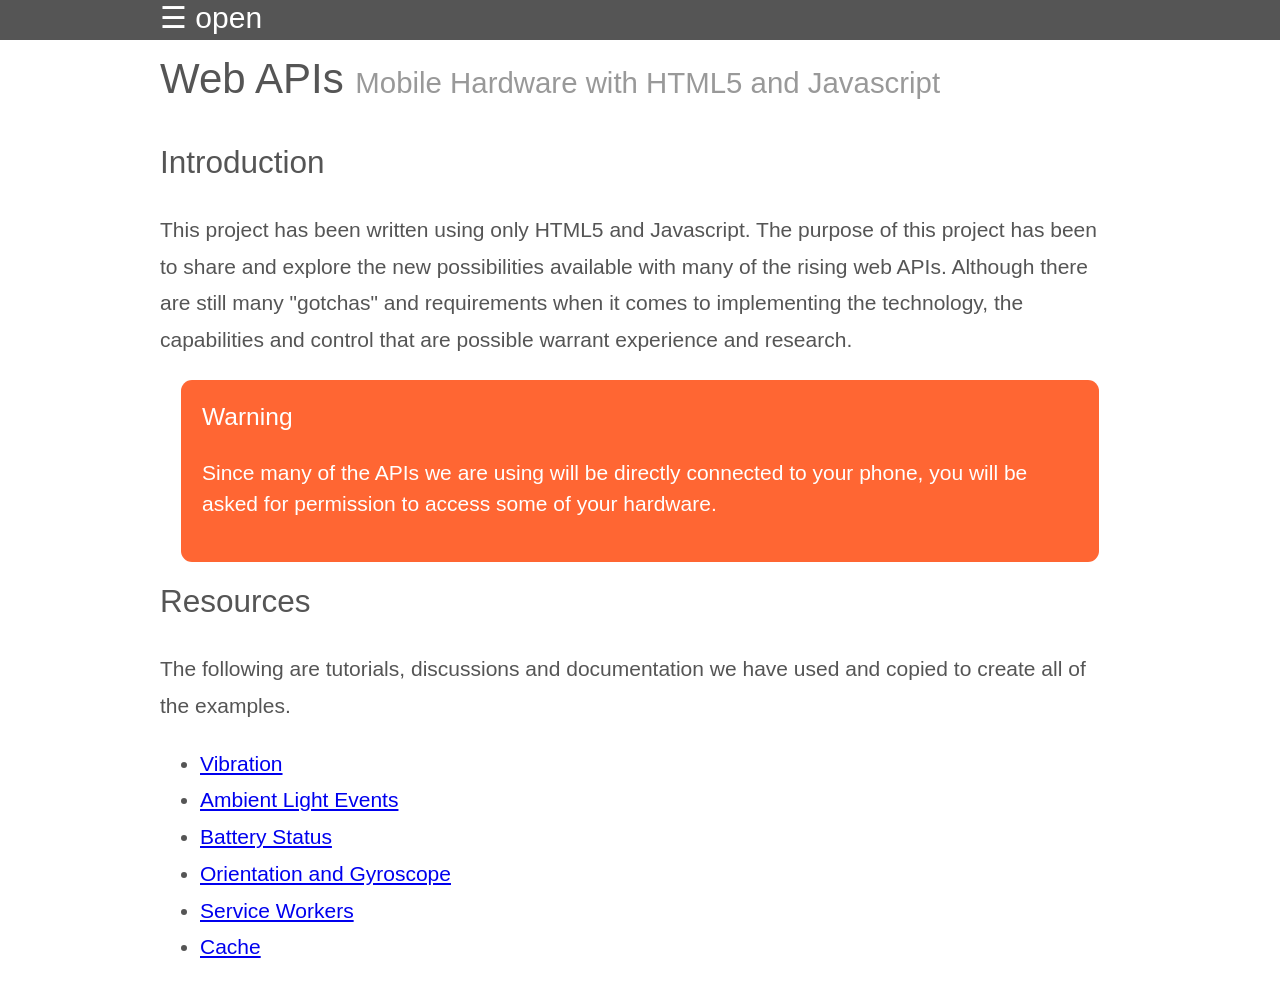
<file: index.html>
<!doctype html>
<html manifest="man.appcache" lang="en">
    <head>
        <title>
            HTML5 and Javascript
        </title>
        <meta charset="utf-8">
        <meta name="viewport" content="width=device-width, initial-scale=1">
        <link rel="stylesheet" href="https://cdnjs.cloudflare.com/ajax/libs/font-awesome/4.7.0/css/font-awesome.min.css">
        <link rel="stylesheet" href="style.css" />
        <link rel="apple-touch-icon" href="http://antonioortegajr.com/wp-content/uploads/HTML5_Badge_64.png" />
        <link rel="apple-touch-icon-precomposed" href="http://antonioortegajr.com/wp-content/uploads/HTML5_Badge_64.png" />
    </head>
    <body>
        <div class="nav">
            <div class="container">
                <span class="hamburger-icon" onclick="openNav()">&#9776; open</span>
                <div id="sidenav" class="sidenav">
                    <a href="javascript:void(0)" class="closebtn" onclick="closeNav()">&times;</a>
                    <a href="index.html">Home <i class="fa fa-home"></i></a>
                    <a href="battery.html">Battery data <i class="fa fa-battery-4"></i></a>
                    <a href="canvas.html">Camera stream <i class="fa fa-camera"></i></a>
                    <a href="geolocation.html">Geo Location <i class="fa fa-map-marker"></i></a>
                    <a href="light.html">Ambiant light <i class="fa fa-lightbulb-o"></i></a>
                    <a href="patternrex.html">Pattern Regex <i class="fa fa-binoculars"></i></a>
                    <a href="orientation.html">Orientation <i class="fa fa-mail-forward"></i></a>
                    <a href="vibration.html">Vibration <i class="fa fa-exclamation"></i></a>
                </div>
            </div>
        </div>
        <script type="text/javascript" src="scripts/main.js">
        </script>
        <div class="container">
            <h1>
                Web APIs
                <small>
                    Mobile Hardware with HTML5 and Javascript
                </small>
            </h1>
            <h2>
                Introduction
            </h2>
            <p>
                This project has been written using only HTML5 and Javascript. The purpose of this project has been to share and explore the new possibilities available with many of the rising web APIs. Although there are still many "gotchas" and requirements when it comes to implementing the technology, the capabilities and control that are possible warrant experience and research.
            </p>
            <div class="warning">
                <h3>
                    Warning
                </h3>
                <p>
                    Since many of the APIs we are using will be directly connected to your phone, you will be asked for permission to access some of your hardware.
                </p>
            </div>
            <h2>
                Resources
            </h2>
            <p>
                The following are tutorials, discussions and documentation we have used and copied to create all of the examples.
            </p>
            <ul>
                <li>
                    <a href="https://developer.mozilla.org/en-US/docs/Web/API/Vibration_API">
                        Vibration
                    </a>
                </li>
                <li>
                    <a href="https://developer.mozilla.org/en-US/docs/Web/API/Ambient_Light_Events">
                        Ambient Light Events
                    </a>
                </li>
                <li>
                    <a href="https://developer.mozilla.org/en-US/docs/Web/API/Battery_Status_API">
                        Battery Status
                    </a>
                </li>
                <li>
                    <a href="https://developer.mozilla.org/en-US/docs/Web/API/Detecting_device_orientation">
                        Orientation and Gyroscope
                    </a>
                </li>
                <li>
                    <a href="https://developer.mozilla.org/en-US/docs/Web/API/Service_Worker_API">
                        Service Workers
                    </a>
                </li>
                <li>
                    <a href="https://developer.mozilla.org/en-US/docs/Web/API/Cache">
                        Cache
                    </a>
                </li>
            </ul>
        </div>
    </body>
</html>
</file>
<file: style.css>
body {
    padding: 0;
    margin: 0;
    font-family: arial;
    font-size: 21px;
    line-height: 1.75em;
    color: #555;
}

h1, h2, h3, h4 {
    font-weight: normal;
    margin: 0 0 1em;
}

small {
    color: #999;
    font-size: 0.7em;
}

.nav {
    background: #555;
    color: #fff;
    margin: 0 0 1em;
}

.container {
    width: 75%;
    margin: 0 auto;
}

.warning {
    background: #ff6633;
    color: #fff;
    padding: 21px;
    border-radius: 11px;
    margin: 1em;
    line-height: 1.5em;
}

.hamburger-icon {
    font-size:30px;
    cursor:pointer;
}

.sidenav {
    height: 100%;
    width: 300px;
    position: fixed;
    z-index: 100;
    top: 0;
    left: -100%;
    background-color: #333;
    overflow: hidden;
    transition: 0.5s;
    padding: 60px 30px 0px;
    box-sizing: border-box;
}

.sidenav a {
    padding: 8px 8px 8px 32px;
    text-decoration: none;
    font-size: 20px;
    color: #818181;
    display: block;
    transition: 0.3s
}

.sidenav a:hover, .offcanvas a:focus{
    color: #f1f1f1;
}

.sidenav .closebtn {
    position: absolute;
    top: 0;
    right: 25px;
    font-size: 36px;
    margin-left: 50px;
}

@media screen and (max-width: 400px) {
    .container {
        width: 90%;
    }
    .sidenav {padding-top: 15px;}
    .sidenav a {font-size: 18px;}
}
</file>
